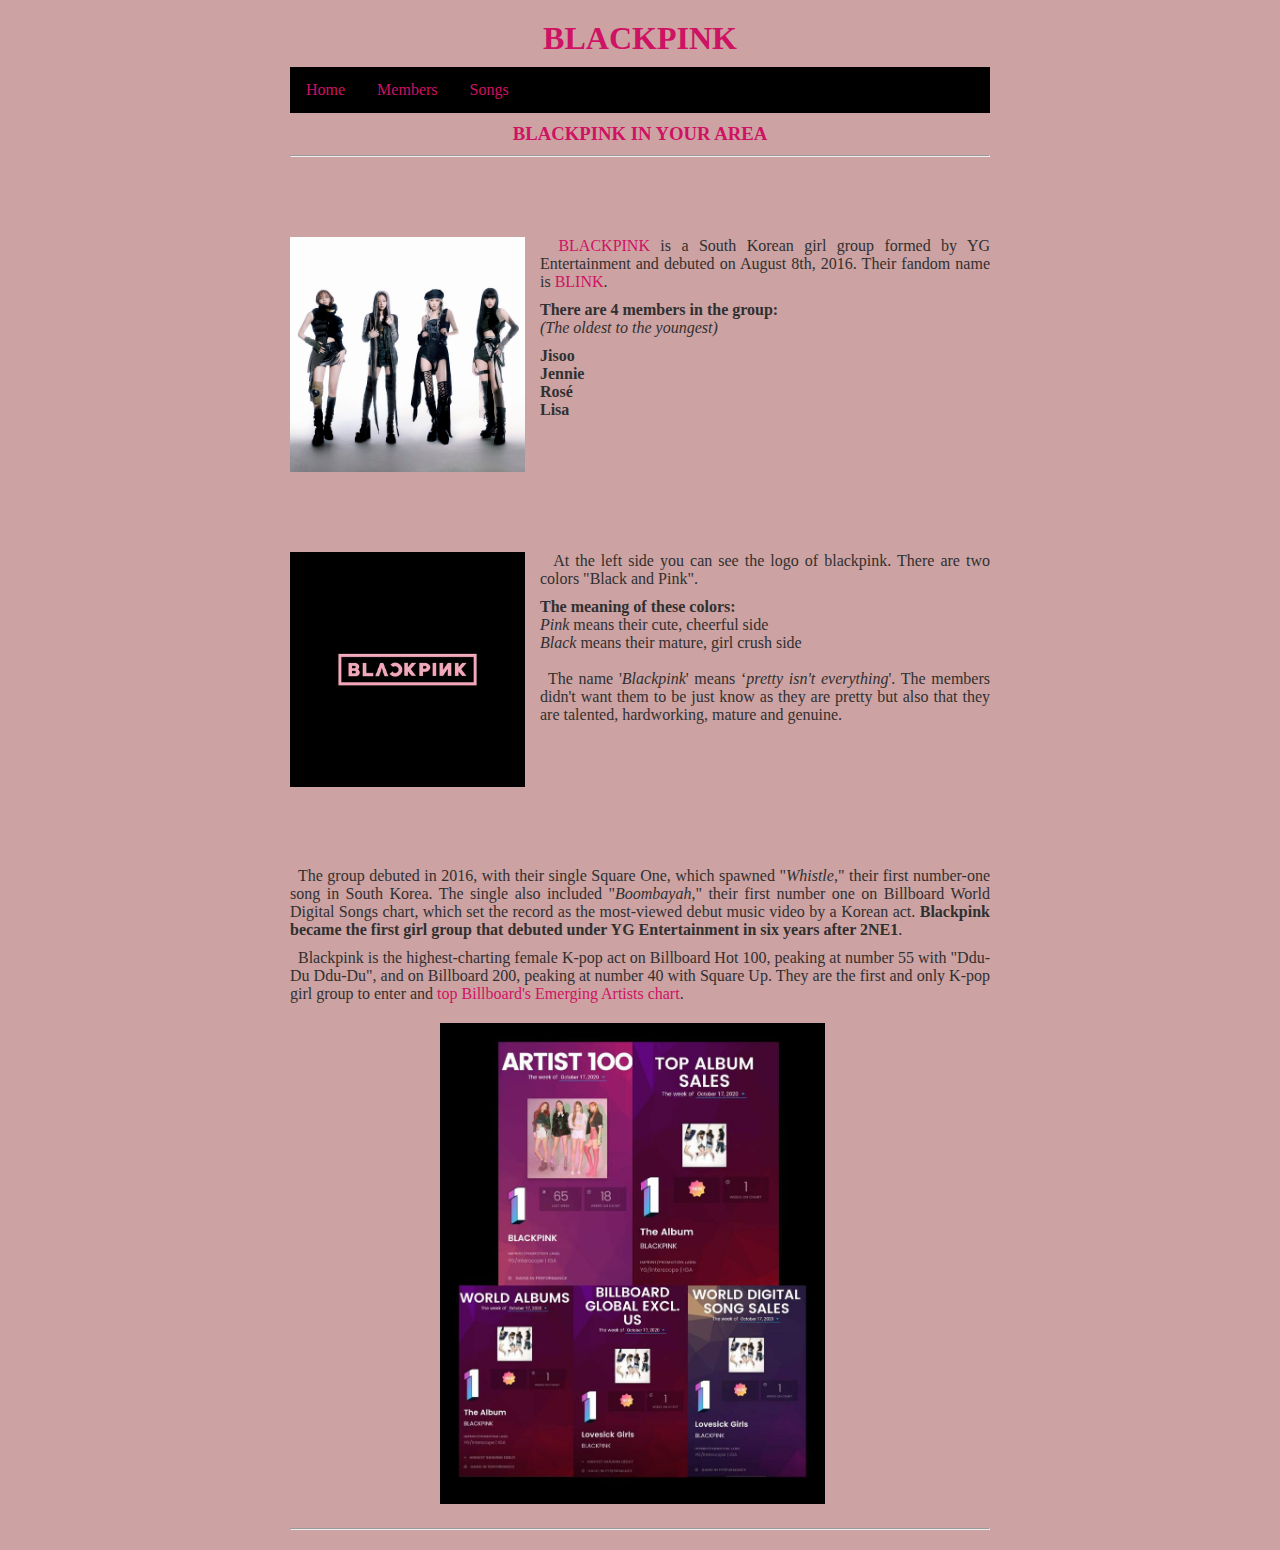
<file: index.html>
<!DOCTYPE html>

<html lang="nl">

<head>
  <link rel="stylesheet" href="style.css" />
  <title>Dit is een eenvoudige website</title>
  <meta charset="UTF-8" />
</head>

<body>
  <div class="page">
  
    
    <header>
      <h1 id="hoofdtitel" class="belangrijk">BLACKPINK</h1>
    </header>

    <nav>
      <ul>
        <li><a class="active" href="index.html">Home</a></li>
        <li><a href="overmij.html">Members</a></li>
        <li><a href="info.html">Songs</a></li>
      </ul>
    </nav>

<!--Home page-->
    
    <main>
      <h3>BLACKPINK IN YOUR AREA</h3>
      
      <footer>
        <hr />

      </footer>
<pre>


 
  
</pre>

      <!--About BP-->
      
      <div class="item">
        <img class="item-plaatje" src="unnamed.jpg" alt="Blackpink">
        <p class="item-tekst">&ensp;

         <a href="https://nl.wikipedia.org/wiki/Blackpink">BLACKPINK</a>
      is a South Korean girl group formed by YG Entertainment and debuted on August 8th, 2016. Their fandom name is <a href="https://www.themarysue.com/what-are-blackpinks-fans-called/#:~:text=If%20BLACKPINK's%20name%20is%20meant,letters%20of%20the%20group's%20name.">BLINK</a>.  
          
<p><strong>There are 4 members in the group:</strong><br><em>(The oldest to the youngest)</em></p>
        
          <ul>
            <ol><strong>Jisoo</strong></ol>
            <ol><strong>Jennie</strong></ol>
            <ol><strong>Rosé</strong></ol>
            <ol><strong>Lisa</strong></ol>
          </ul>
       
          
        </p>
      </div>
<pre>



  
</pre>

      <!--BP logo-->
      
      <div class="item">
        <img class="item-plaatje" src="005b36c78f2ba0585416fccd55d58439.jpg" alt="Logo">
        <p class="item-tekst">&ensp;
          At the left side you can see the logo of blackpink. There are two colors "Black and Pink". 
          

          <ul>
            <ol><strong>The meaning of these colors:</strong></ol>
             <ol><em>Pink</em> means their cute, cheerful side</ol>
             <ol> <em>Black</em> means their mature, girl crush side </ol><br>
          </ul>

        &ensp;The name '<em>Blackpink</em>' means ‘<em>pretty isn't everything</em>'. The members didn't want them to be just know as they are pretty but also that they are talented, hardworking, mature and genuine.
        </p>
      </div>
<pre>



  
</pre>
      <!--short story about BP-->
      
      <p>
        &ensp;The group debuted in 2016, with their single Square One, which spawned "<em>Whistle</em>," their first number-one song in South Korea. The single also included "<em>Boombayah</em>," their first number one on Billboard World Digital Songs chart, which set the record as the most-viewed debut music video by a Korean act. <strong>Blackpink became the first girl group that debuted under YG Entertainment in six years after 2NE1</strong>.
      </p>


      <!--Billboard-->
      
        <p>
          &ensp;Blackpink is the highest-charting female K-pop act on Billboard Hot 100, peaking at number 55 with "Ddu-Du Ddu-Du", and on Billboard 200, peaking at number 40 with Square Up. They are the first and only K-pop girl group to enter and  <a href="https://en.wikipedia.org/wiki/Blackpink_discography#:~:text=%22Ddu%2DDu%20Ddu%2DDu%22%20was%20also%20the%20group's,World%20Digital%20Song%20Sales%20chart.">top Billboard's Emerging Artists chart</a>.
      </p>



      

       <div class="Photo">
         <img class="Photos" src="Charts.jpeg" alt="Billboard">
       </div>


      
    </main>

     <footer>
      <hr />
     
    </footer>

  </div>
</body>

</html>
</file>
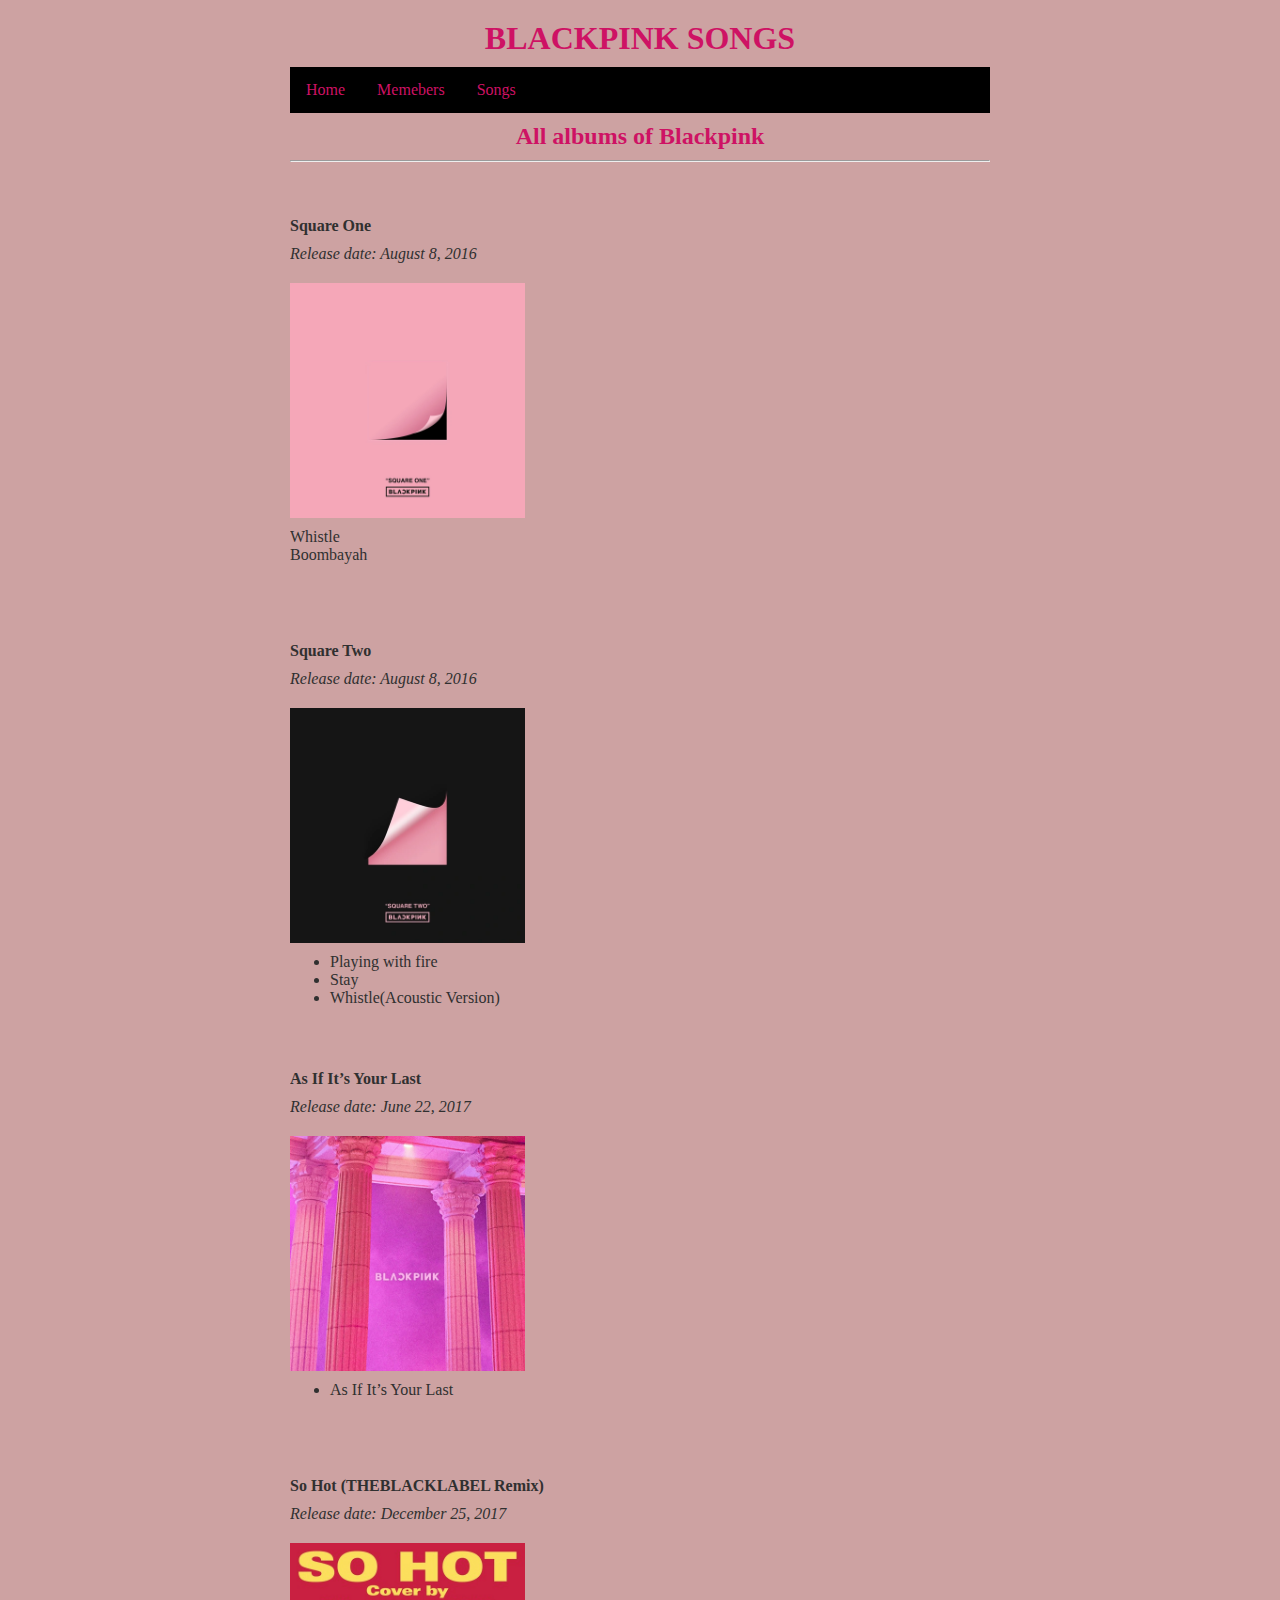
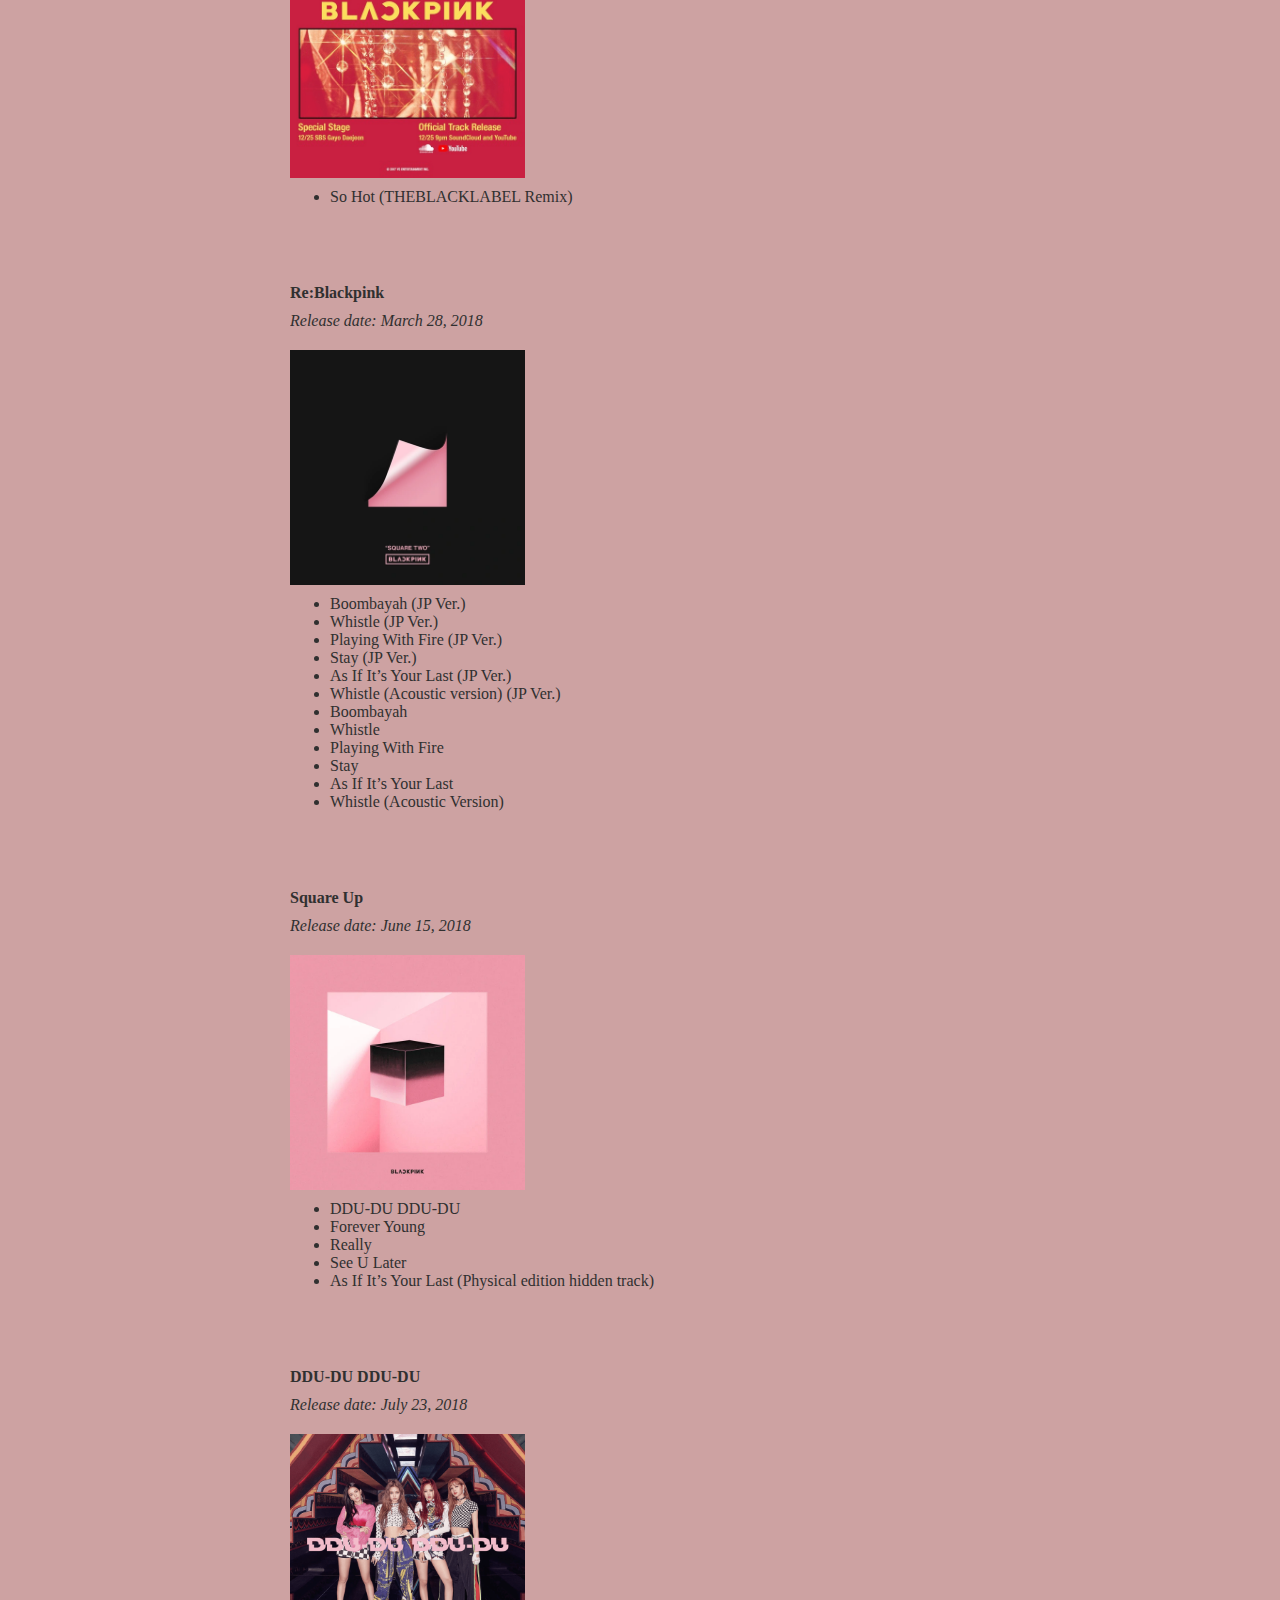
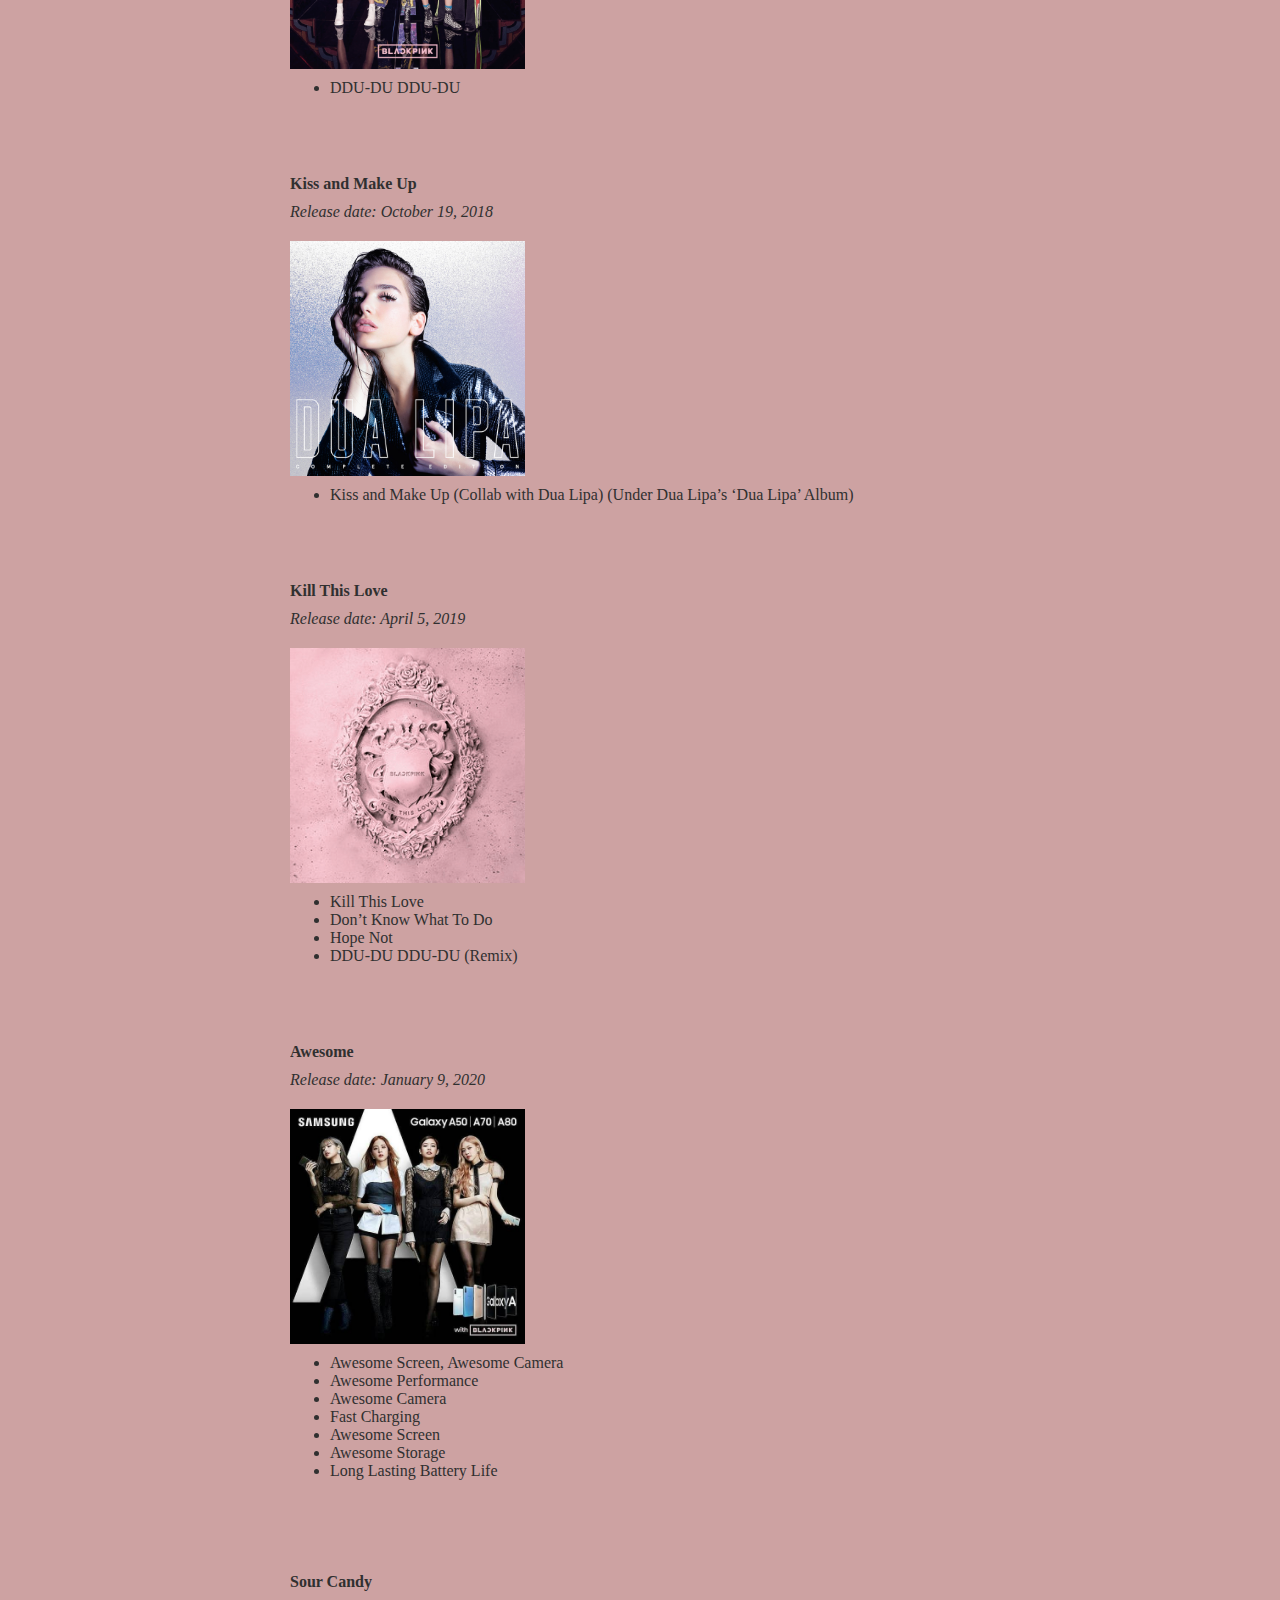
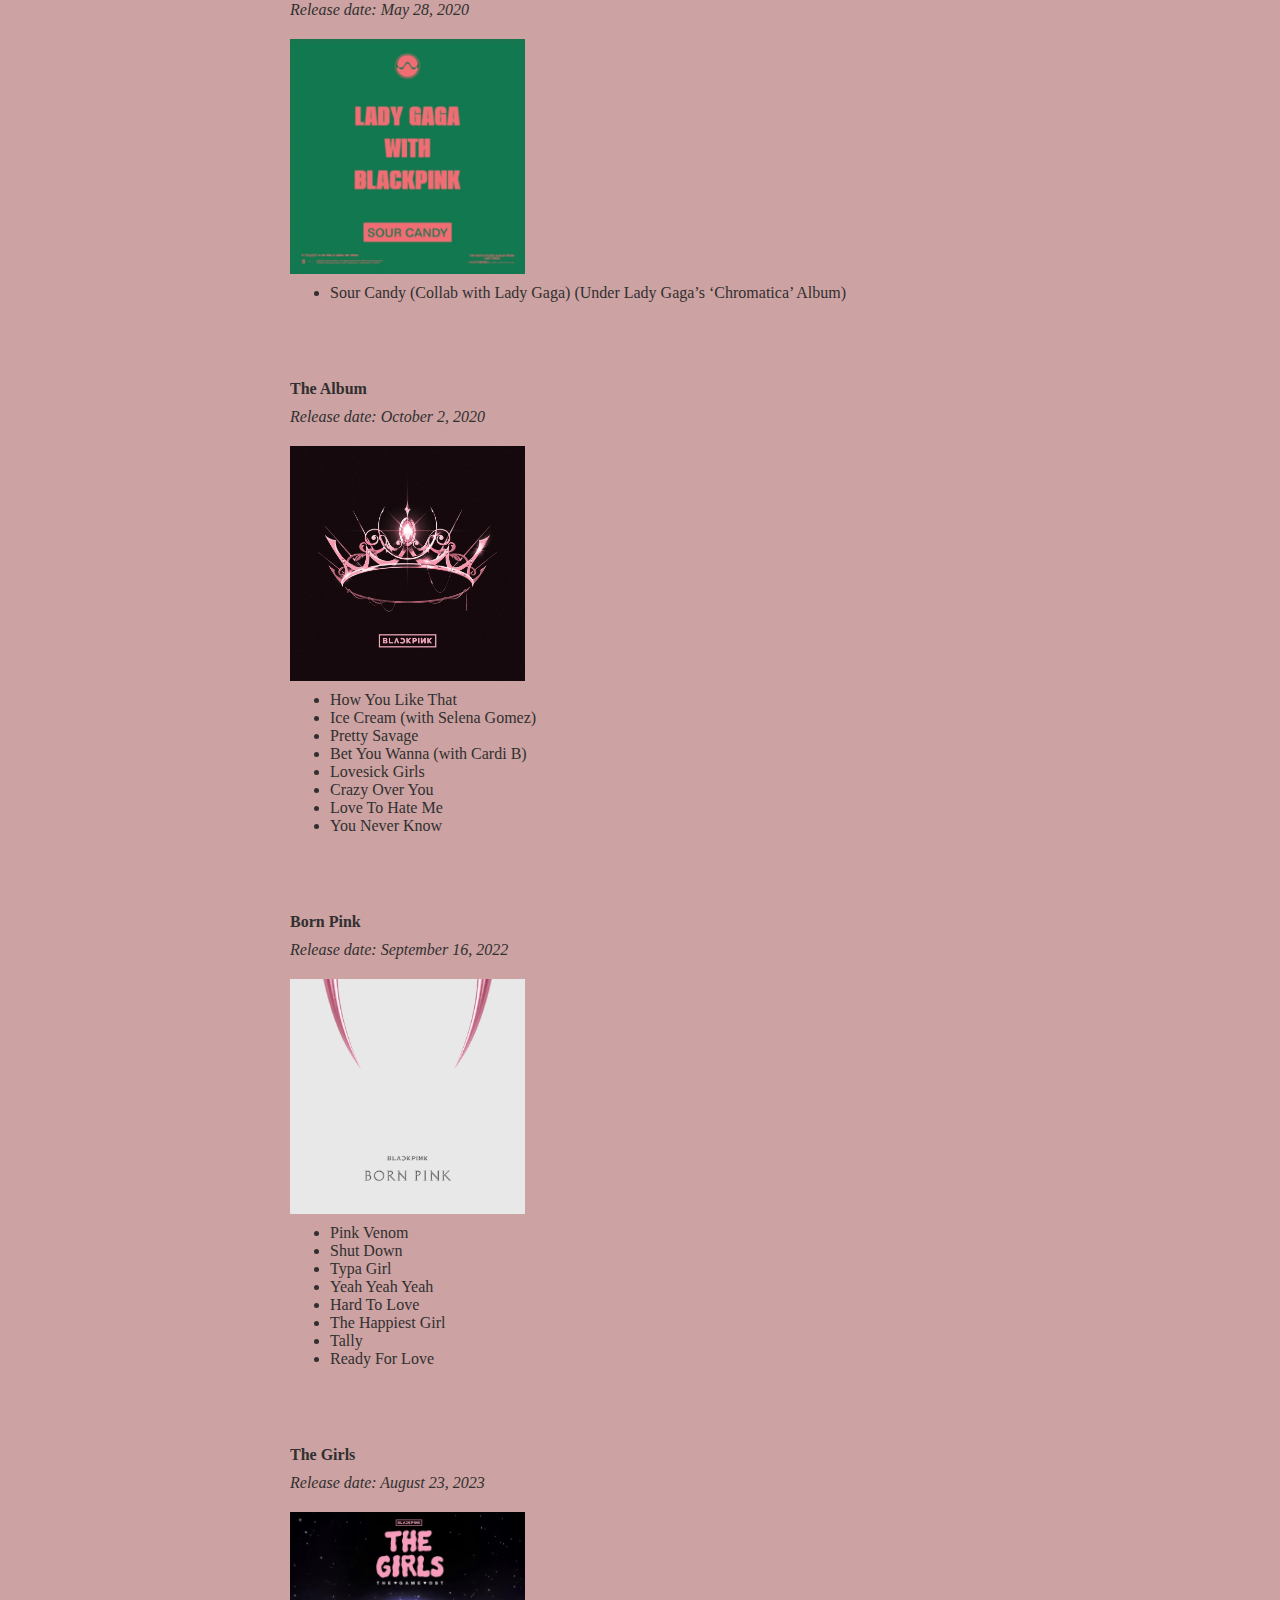
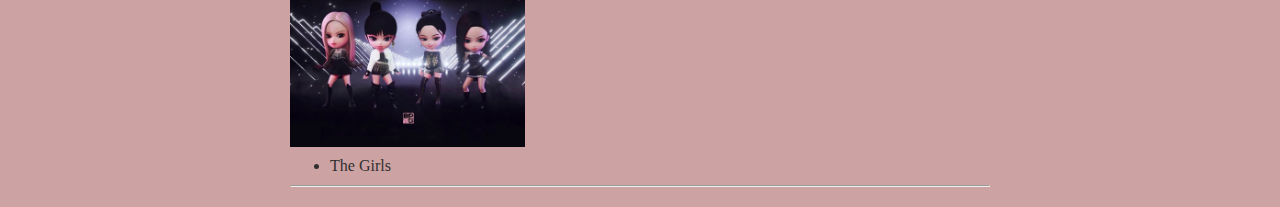
<file: info.html>
<!DOCTYPE html>

<html lang="nl">

<head>
  <link rel="stylesheet" href="style.css" />
  <title>Dit is een eenvoudige website</title>
  <meta charset="UTF-8" />
</head>

<body>

 

  
  <div class="page"

    <header>
      <h1>BLACKPINK SONGS</h1>
    </header>

    <nav>
      <ul>
        <li><a href="index.html">Home</a></li>
        <li><a href="overmij.html">Memebers</a></li>
        <li><a class="active" href="info.html">Songs</a></li>
      </ul>
    </nav>

    <main>

<!--Songs page-->
      
       <h2>All albums of Blackpink</h2>
      <footer>
        <hr />

      </footer>

  <!--all songs and albums-->
      <pre>
        
      
      </pre>
      
      <div class="Song">
         <h4>Square One</h4> 
      <p><em>Release date: August 8, 2016</em></p>
        <img class="Songs" src="Square_One_Cover 1.webp" alt="Square One">
        
      </div>

         <li> Whistle</li>
         <li> Boombayah</li> <br> 
         </Ul>
<pre>


  

</pre>
      

      <div class="Song">
         <h4>Square Two</h4> 
      <p><em>Release date: August 8, 2016</em></p>
        <img class="Songs" src="BLACKPINK_Square_Two_cover_art.webp" alt="Square Two">

      </div>

      <Ul>
       <li> Playing with fire</li>
       <li> Stay</li> 
       <li> Whistle(Acoustic Version)</li><br> 
       </Ul>
<pre>


  
</pre>


      

      
      <div class="Song">
         <h4>As If It’s Your Last</h4>
        <p><em>Release date: June 22, 2017</em></p>
          <img class="Songs" src="12344.jpg" alt="As If It's Your Last">
        </div>

          <Ul>
           <li>As If It’s Your Last</li> <br>
           </Ul>
<pre>



  
</pre>


      

      <div class="Song">
         <h4>So Hot (THEBLACKLABEL Remix)</h4> 
      <p><em>Release date: December 25, 2017</em></p>
        <img class="Songs" src="BLACKPINK_So_Hot_cover_art.png" alt="So Hot">

      </div>

      <Ul>
       <li>So Hot (THEBLACKLABEL Remix)</li><br>
       </Ul>
<pre>



  
</pre>





      
      
      <div class="Song">
         <h4>Re:Blackpink</h4> 
      <p><em>Release date: March 28, 2018</em></p>
        <img class="Songs" src="BLACKPINK_Square_Two_cover_art.webp" alt="Re:Blackpink">

      </div>

      <Ul>
       <li>Boombayah (JP Ver.)</li>
       <li> Whistle (JP Ver.)</li> 
       <li> Playing With Fire (JP Ver.)</li>
       <li> Stay (JP Ver.)</li>
       <li> As If It’s Your Last (JP Ver.)</li> 
       <li> Whistle (Acoustic version) (JP Ver.)</li>
       <li> Boombayah</li> 
       <li> Whistle</li>
       <li> Playing With Fire</li>
       <li> Stay</li> 
       <li> As If It’s Your Last</li>
       <li> Whistle (Acoustic Version)</li> <br>
       </Ul>
<pre>



  
</pre>







      
      <div class="Song">
         <h4>Square Up</h4> 
      <p><em>Release date: June 15, 2018</em></p>
        <img class="Songs" src="Blackpink-square-up-pink-version.webp" alt="Square Up">

      </div>

      <Ul>
       <li>DDU-DU DDU-DU</li>
       <li> Forever Young</li> 
       <li> Really</li>
       <li>See U Later</li>
       <li> As If It’s Your Last (Physical edition hidden track)</li><br>
       </Ul>
<pre>



  
</pre>








      <div class="Song">
         <h4>DDU-DU DDU-DU</h4> 
      <p><em>Release date: July 23, 2018</em></p>
        <img class="Songs" src="BLACKPINK_Ddu-Du_Ddu-Du_digital_cover_art-1320x1320.png" alt="DDU-DU DDU-DU">

      </div>

      <Ul>
       <li>DDU-DU DDU-DU</li><br>
       </Ul>
<pre>



  
</pre>




      


      <div class="Song">
         <h4>Kiss and Make Up</h4> 
      <p><em>Release date: October 19, 2018</em></p>
        <img class="Songs" src="12.jpg" alt="Kiss and Make Up">

      </div>

      <Ul>
       <li>Kiss and Make Up (Collab with Dua Lipa) (Under Dua Lipa’s ‘Dua Lipa’ Album)</li><br>
       </Ul>
<pre>



  
</pre>






      <div class="Song">
         <h4>Kill This Love</h4> 
      <p><em>Release date: April 5, 2019</em></p>
        <img class="Songs" src="Blackpink_-_Kill_This_Love.png" alt="Kill This Love">

      </div>

      <Ul>
       <li> Kill This Love</li>
       <li> Don’t Know What To Do</li> 
       <li> Hope Not</li>
       <li> DDU-DU DDU-DU (Remix)</li><br>
       </Ul>
<pre>



  
</pre>







      <div class="Song">
         <h4>Awesome</h4> 
      <p><em>Release date: January 9, 2020</em></p>
        <img class="Songs" src="images-5-1.jpg" alt="Awesome">

      </div>

      <Ul>
       <li>Awesome Screen, Awesome Camera</li>
       <li>Awesome Performance</li> 
       <li> Awesome Camera</li>
       <li> Fast Charging</li>
       <li> Awesome Screen</li> 
       <li> Awesome Storage</li>
       <li> Long Lasting Battery Life</li><br>
       </Ul>
      <pre>



        
      </pre>







      <div class="Song">
         <h4>Sour Candy</h4> 
      <p><em>Release date: May 28, 2020</em></p>
        <img class="Songs" src="Sour_Candy.png" alt="Sour Candy">

      </div>

      <Ul>
       <li>Sour Candy (Collab with Lady Gaga) (Under Lady Gaga’s ‘Chromatica’ Album)</li> <br>
      </Ul>
<pre>



  
</pre>












      <div class="Song">
         <h4>The Album</h4> 
      <p><em>Release date: October 2, 2020</em></p>
        <img class="Songs" src="BLACKPINK_The_Album_digital_album_cover.webp" alt="The Album">

      </div>

      <Ul>
       <li>How You Like That</li>
       <li>Ice Cream (with Selena Gomez)</li> 
       <li> Pretty Savage</li>
       <li> Bet You Wanna (with Cardi B)</li>
       <li> Lovesick Girls</li> 
       <li> Crazy Over You</li>
       <li> Love To Hate Me</li>
       <li>You Never Know</li><br>
       </Ul>
<pre>



  
</pre>

      










      <div class="Song">
         <h4>Born Pink</h4> 
      <p><em>Release date: September 16, 2022</em></p>
        <img class="Songs" src="Born_Pink_digital_album_cover-1536x1536.jpg" alt="Born Pink">

      </div>

      <Ul>
       <li>Pink Venom</li>
       <li>Shut Down</li> 
       <li> Typa Girl</li>
       <li> Yeah Yeah Yeah</li>
       <li> Hard To Love</li> 
       <li> The Happiest Girl</li>
       <li> Tally</li>
       <li>Ready For Love</li><br>
       </Ul>
<pre>



  
</pre>








      <div class="Song">
         <h4>The Girls</h4> 
      <p><em>Release date: August 23, 2023</em></p>
        <img class="Songs" src="InCollage_20230823_141554901-2048x2048.jpg" alt="The Girls">

      </div>

      <Ul>
       <li>The Girls</li>
      </Ul>

      
    </main>

    <footer>
      <hr />
     
    </footer>

  </div>
</body>

</html>
</file>
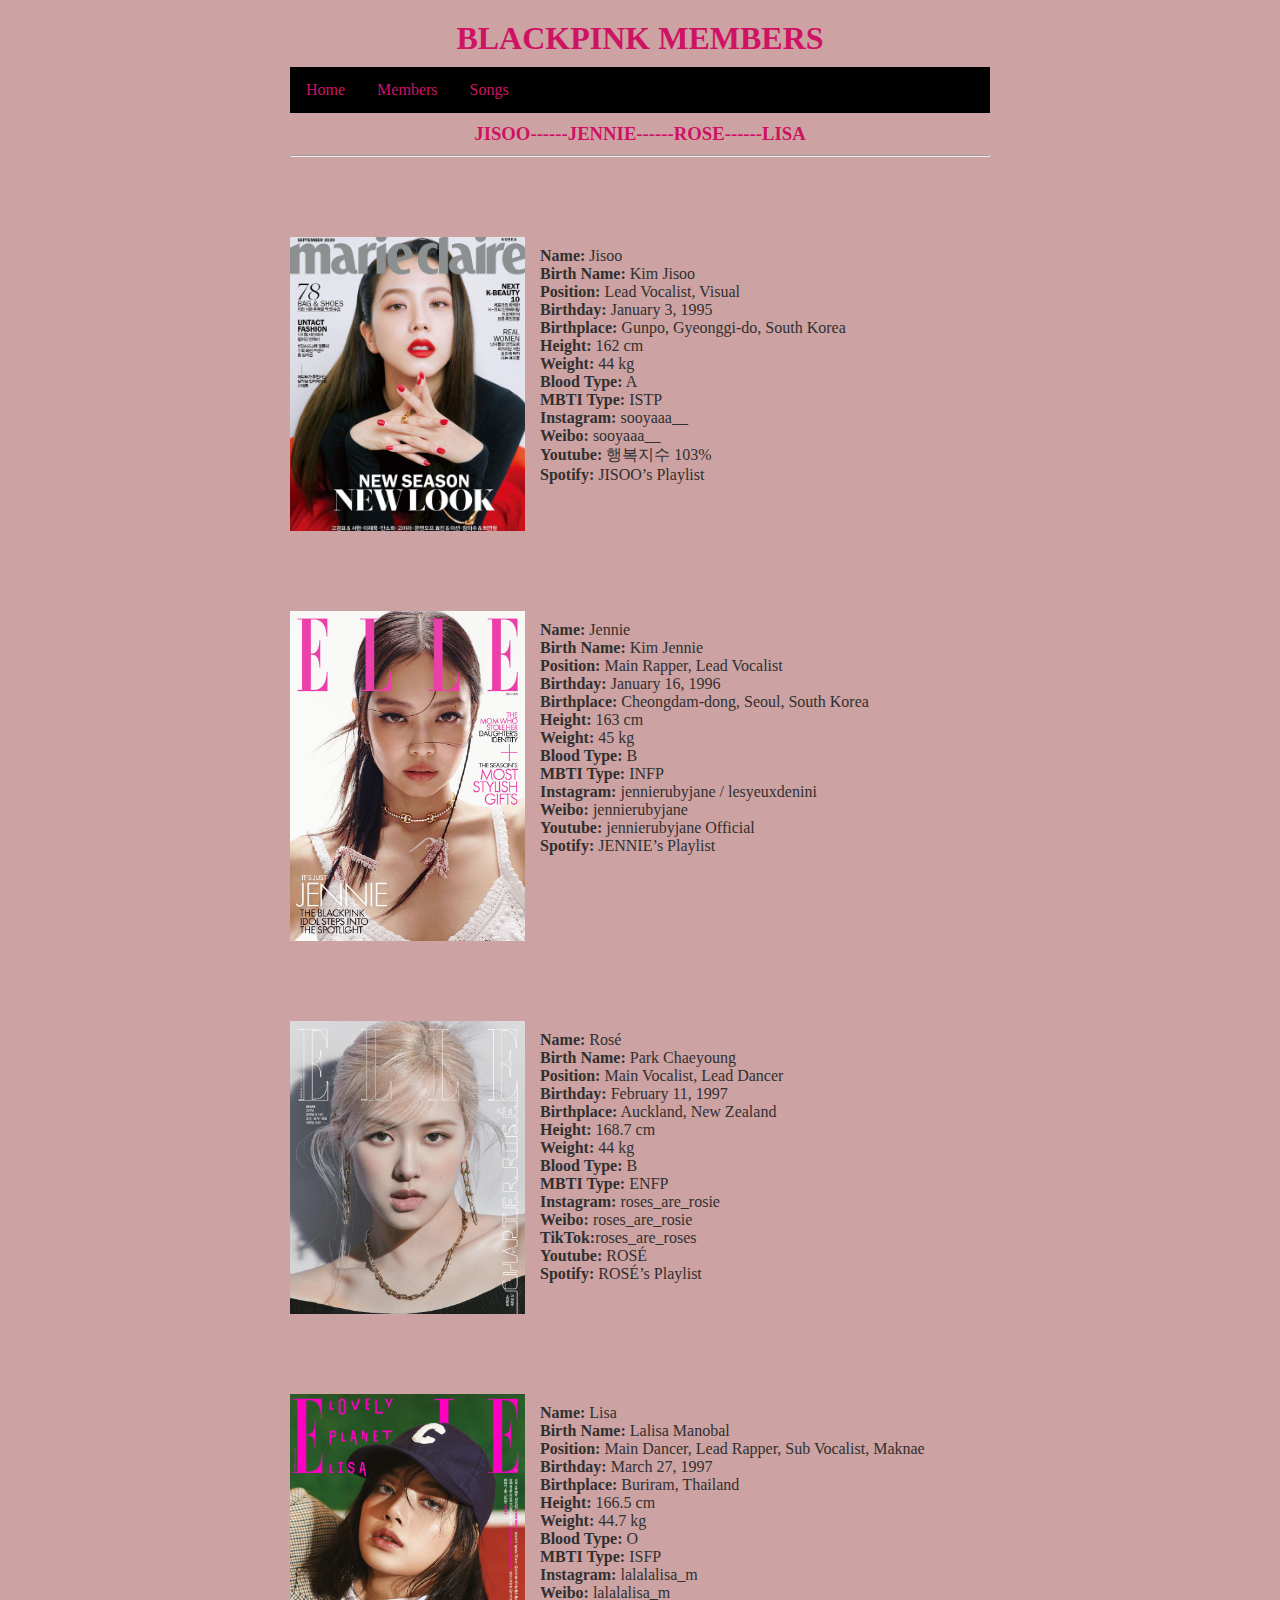
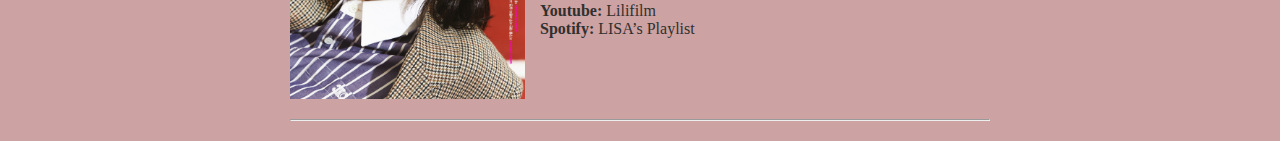
<file: overmij.html>
<!DOCTYPE html>

<html lang="nl">

<head>
  <link rel="stylesheet" href="style.css" />
  <title>Dit is een eenvoudige website</title>
  <meta charset="UTF-8" />
</head>

<body>
  <div class="page">

    <header>
      <h1>BLACKPINK MEMBERS </h1>
    </header>

    <nav>
      <ul>
        <li><a href="index.html">Home</a></li>
        <li><a class="active" href="overmij.html">Members</a></li>
        <li><a href="info.html">Songs</a></li>
      </ul>
    </nav>

    <main>

<!--Members page-->
      
     <h3>JISOO------JENNIE------ROSE------LISA</h3>
      <footer>
        <hr />

      </footer>
<pre>



  
</pre>

<!--Jisoo-->
      
       <div class="item">
        <img class="item-plaatje" src="Cover1-BLACKPINK-Jisoo-Dior-Marie-Claire-Magazine-September-2020-Issue.jpg" alt="Jisoo">
        <p class="item-tekst">
         
         <Ul>
         <ol><strong>Name:</strong> Jisoo</ol>
         <ol><strong>Birth Name:</strong> Kim Jisoo</ol>
         <ol><strong>Position:</strong> Lead Vocalist, Visual</ol>
         <ol><strong>Birthday:</strong> January 3, 1995</ol>
         <ol><strong>Birthplace:</strong> Gunpo, Gyeonggi-do, South Korea</ol>
         <ol><strong>Height:</strong> 162 cm</ol>
         <ol><strong>Weight:</strong> 44 kg</ol>
         <ol><strong>Blood Type:</strong> A</ol>
         <ol><strong>MBTI Type:</strong> ISTP</ol>  
         <ol><strong>Instagram:</strong> sooyaaa__</ol>    
         <ol><strong>Weibo:</strong> sooyaaa__</ol>     
         <ol><strong>Youtube:</strong> 행복지수 103%</ol>     
         <ol><strong>Spotify:</strong> JISOO’s Playlist</ol>    
         </Ul>
         
         </p>  
       </div>
<pre>



  
</pre>



<!--Jennie-->

      <div class="item">
      <img class="item-plaatje" src="Blackpink-Jennie-Kim-ELLE-Magazine-Felix-Cooper-01.jpg" alt="Jennie">
      <p class="item-tekst">

        <Ul>
           <ol><strong>Name:</strong> Jennie</ol>
           <ol><strong>Birth Name:</strong> Kim Jennie</ol>
           <ol><strong>Position:</strong> Main Rapper, Lead Vocalist</ol>
           <ol><strong>Birthday:</strong> January 16, 1996</ol>
           <ol><strong>Birthplace:</strong> Cheongdam-dong, Seoul, South Korea</ol>
           <ol><strong>Height:</strong> 163 cm</ol>
           <ol><strong>Weight:</strong> 45 kg</ol>
           <ol><strong>Blood Type:</strong> B</ol>
           <ol><strong>MBTI Type:</strong> INFP</ol>  
           <ol><strong>Instagram:</strong> jennierubyjane / lesyeuxdenini</ol>    
           <ol><strong>Weibo:</strong> jennierubyjane</ol>     
           <ol><strong>Youtube:</strong> jennierubyjane Official</ol>     
           <ol><strong>Spotify:</strong> JENNIE’s Playlist</ol>    
           </Ul>

           </p>  
         </div>
<pre>



  
</pre>

<!--Rose-->
      
      <div class="item">
      <img class="item-plaatje" src="BLACKPINK-Rose-for-ELLE-Korea-Magazine-June-2021-Issue-documents-1.jpeg" alt="Rose">
      <p class="item-tekst">

        <Ul>
           <ol><strong>Name:</strong> Rosé</ol>
           <ol><strong>Birth Name:</strong> Park Chaeyoung</ol>
           <ol><strong>Position:</strong> Main Vocalist, Lead Dancer</ol>
           <ol><strong>Birthday:</strong> February 11, 1997</ol>
           <ol><strong>Birthplace:</strong> Auckland, New Zealand</ol>
           <ol><strong>Height:</strong> 168.7 cm</ol>
           <ol><strong>Weight:</strong> 44 kg</ol>
           <ol><strong>Blood Type:</strong> B</ol>
           <ol><strong>MBTI Type:</strong> ENFP</ol>  
           <ol><strong>Instagram:</strong> roses_are_rosie</ol>    
           <ol><strong>Weibo:</strong> roses_are_rosie</ol>     
          <ol><strong>TikTok:</strong>roses_are_roses</ol>
           <ol><strong>Youtube:</strong> ROSÉ</ol>     
           <ol><strong>Spotify:</strong> ROSÉ’s Playlist</ol>    
           </Ul>

           </p>  
         </div>
<pre>



  
</pre>
      
       
<!--Lisa-->
 

      <div class="item">
        <img class="item-plaatje" src="Lisa-4.jpeg" alt="Lisa">
        <p class="item-tekst">
           
      <Ul>
         <ol><strong>Name:</strong> Lisa</ol>
         <ol><strong>Birth Name:</strong> Lalisa Manobal</ol>
         <ol><strong>Position:</strong> Main Dancer, Lead Rapper, Sub Vocalist, Maknae</ol>
         <ol><strong>Birthday:</strong> March 27, 1997</ol>
         <ol><strong>Birthplace:</strong> Buriram, Thailand</ol>
         <ol><strong>Height:</strong> 166.5 cm</ol>
         <ol><strong>Weight:</strong> 44.7 kg</ol>
         <ol><strong>Blood Type:</strong> O</ol>
         <ol><strong>MBTI Type:</strong> ISFP</ol>  
         <ol><strong>Instagram:</strong> lalalalisa_m</ol>    
         <ol><strong>Weibo:</strong>  lalalalisa_m</ol>     
         <ol><strong>Youtube:</strong> Lilifilm</ol>     
         <ol><strong>Spotify:</strong> LISA’s Playlist</ol>    
         </Ul>

         </p>  
       </div>








      
          
      
    </main>

    <footer>
      <hr />
     
    </footer>

  </div>
</body>

</html>
</file>
<file: style.css>
* {                                       
  box-sizing: border-box;                  
  margin: 0px;                           
}

html, body {                     
  margin: 0px;                   
  background-color: #cda2a2;    
  color: #303030;              
}  

div {                             
  overflow: hidden;               
}



.page {
  width: 700px;                   
  margin: 10px auto;            
}

header, footer {                 
  margin: 10px 0px;
}

main {                       
  text-align: justify;            
}

h1, h2, h3 {                      
  margin: 10px 0px;
  text-align: center;           
} 

p {
  margin: 10px 0px;
  text-align: justify;            
}

img {
  margin: 10px 0px;
}



.item-plaatje {
  float: left;
  width:250px;
  padding-right: 15px; 
 

}
.item-tekst {
  float:right;
  width: 450px;
}



h1, h2, h3 {
      color:#ce1264;
}

.smalltext {
    text-align: center;
    font-size: 0.7em;
}

a {
    color: #ce1264;
    text-decoration: none;
}

a:hover {
    text-decoration: underline;
}


nav ul {
    list-style-type: none;
    margin: auto;
    padding: 0;
    background-color: #000000;
    overflow: hidden;
}

nav ul li {
    float: left;
}

nav li a {
    display: block;
    color: #ce1264;
    text-align: center;
    padding: 14px 16px;
    text-decoration: none;
}

nav li a:hover {
    background-color: #f2f2f2;
}

nav li a.active {
    background-color: #000000;
}

.Songs {
  float: left;
  width:250px;
  padding-right: 15px; 
}


.Photos{
  margin-left: 150px;
  width:400px;
  padding-right: 15px;
</file>
